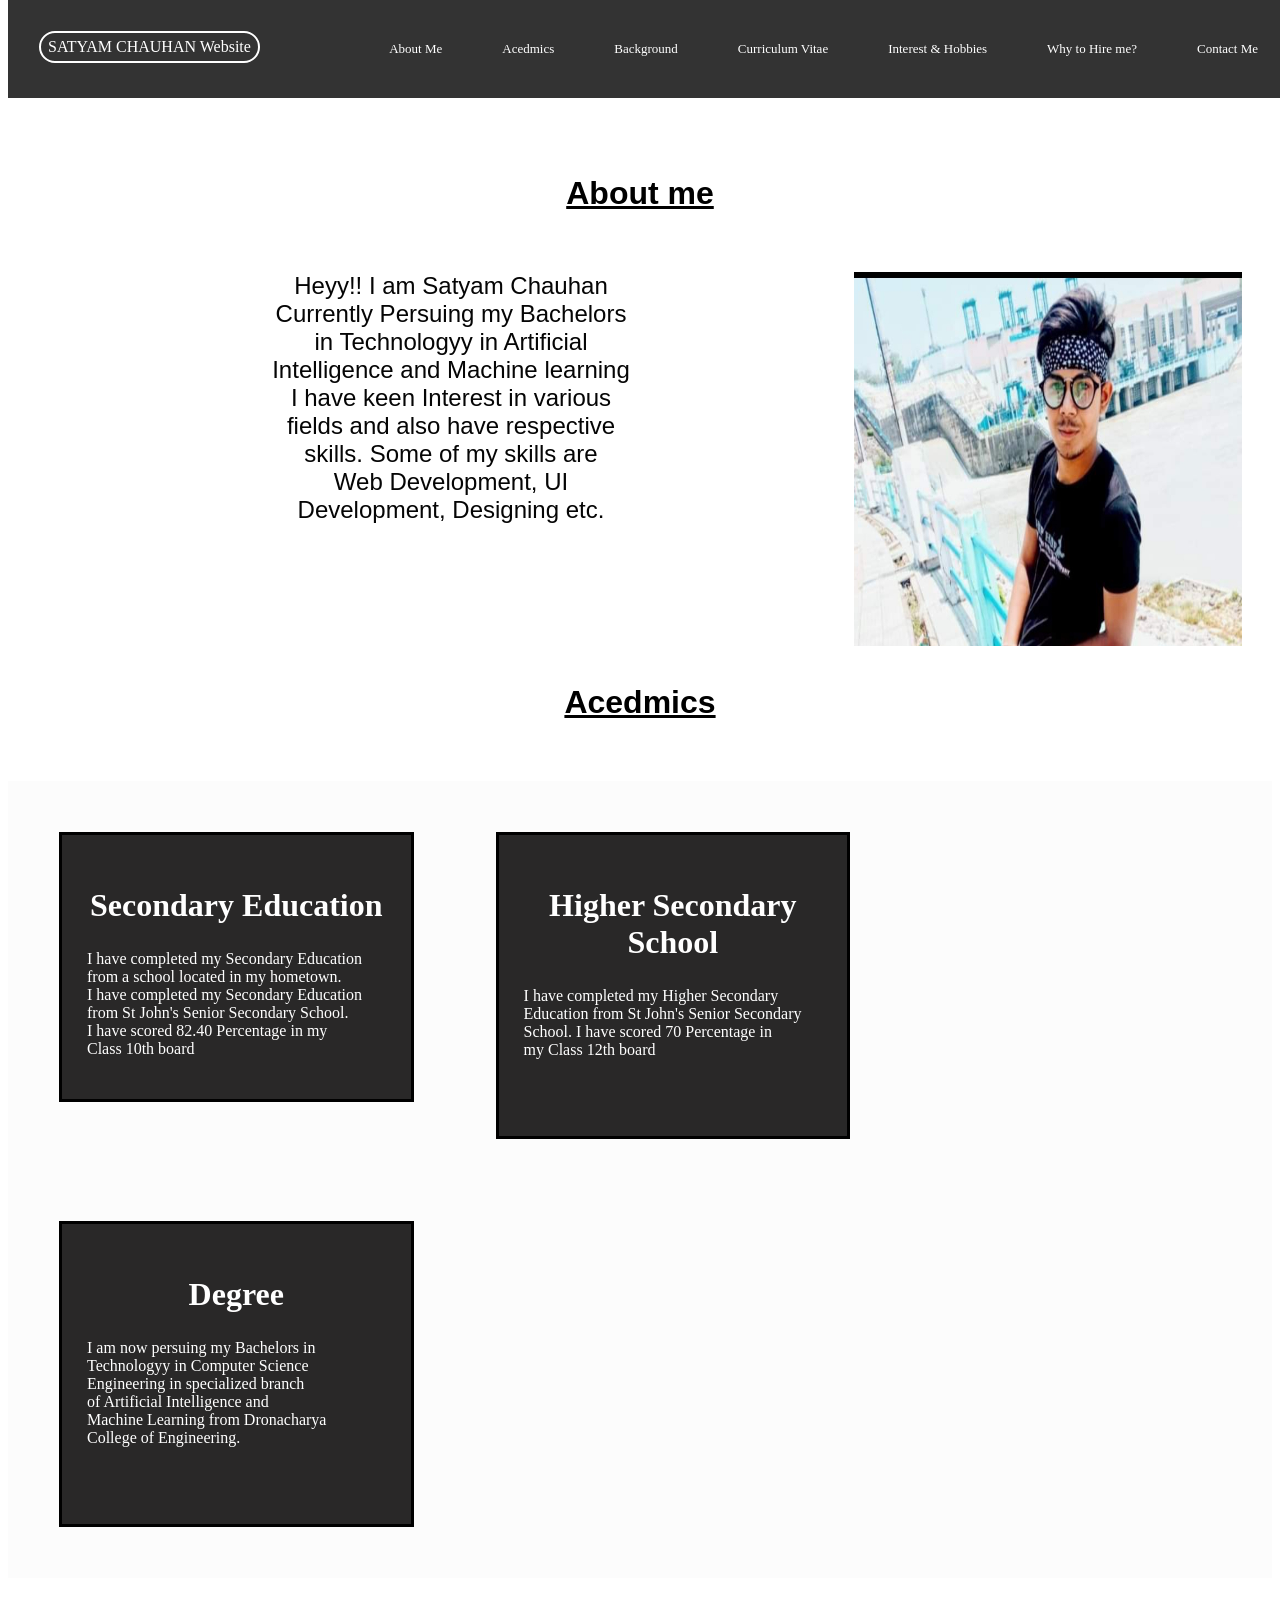
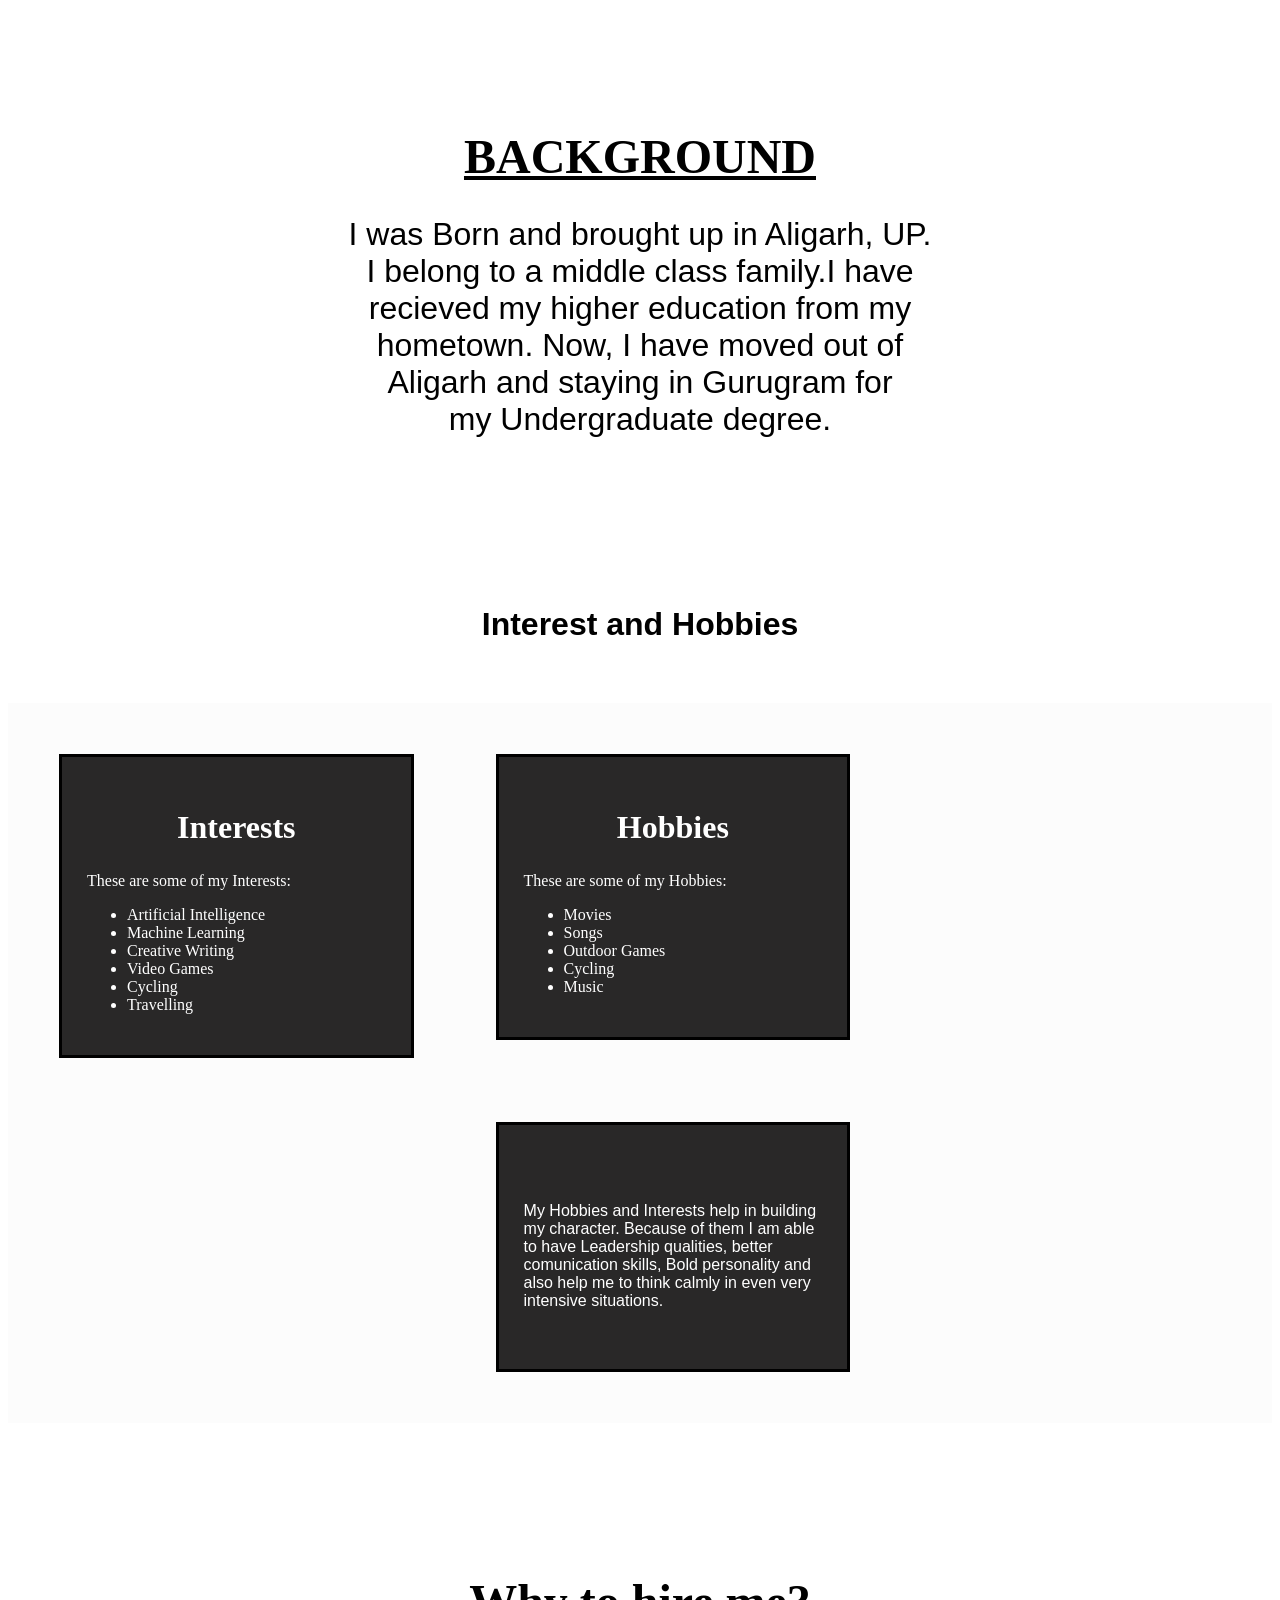
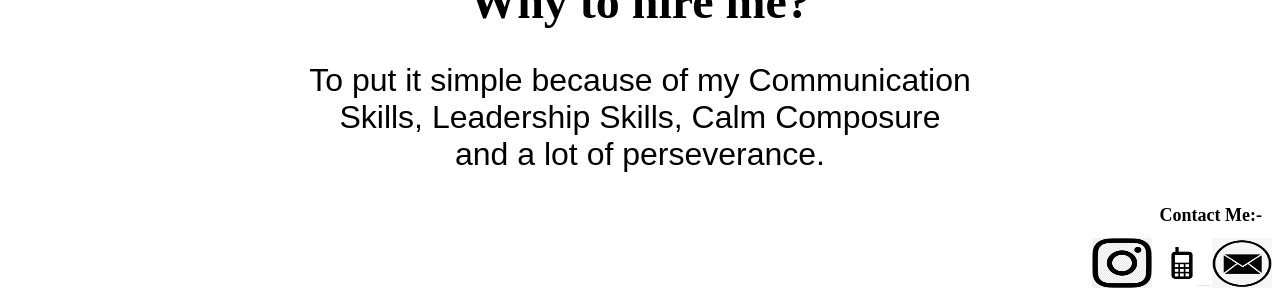
<file: index.html>
<!DOCTYPE html>
<html lang="en">

<head>
    <meta charset="UTF-8">
    <meta http-equiv="X-UA-Compatible" content="IE=edge">
    <meta name="viewport" content="width=device-width, initial-scale=1.0">
    <title>Satyam Chauhan</title>
    <link rel="stylesheet" href="stylesheet.css">
</head>

<body>

    <!-- Nav bar -->
    <div class="navbar">
        <ul>
            <li class="logo"> SATYAM CHAUHAN Website</li>
            <li class="ban"><a href="#Contact">Contact Me</a></li>
            <li class="ban"><a href="#project">Why to Hire me?</a></li>
            <li class="ban"><a href="#Hobbies">Interest & Hobbies</a></li>
            <li class="ban"><a href="cv.html" target="_blank">Curriculum Vitae</a></li>
            <li class="ban"><a href="#background">Background</a></li>
            <li class="ban"><a href="#Acedmics">Acedmics</a></li>
            <li class="ban"><a href="#introduction">About Me</a></li>

        </ul>
    </div>

   
    <!-- About me -->
    <div id="introduction" class="introduction">

        <div class="about-1">
            <h1 class="aboutme-2"><u>About me</u></h1>
        </div>

        <div id="aboutme-3">

            <div class="Pic-1">
                <p>
                    <img src="SATYAM.jpg" align="right" class="photo">
                </p>

            </div>

            <p class="aboutme-4">
                Heyy!! I am Satyam Chauhan<br>
                Currently Persuing my Bachelors<br>
                in Technologyy in Artificial<br>
                Intelligence and Machine learning<br>
                I have keen Interest in various<br>
                fields and also have respective<br>
                skills. Some of my skills are<br>
                Web Development, UI <br>
                Development, Designing etc.
            </p>

        </div>
    </div>



   
    <!-- Acedmics  -->
    <div id="Acedmics" class="Acedmics">

        <h1 class="acedmics-1"><u>Acedmics</u></h1>

        <div class="acedmics-3">

            <div class="acedmics-4">
                <h2 class="acedmics-2">Secondary Education</h2>


                <p>
                    I have completed my Secondary Education<br>
                    from a school located in my hometown.<br>
                    I have completed my Secondary Education <br>
                    from St John's Senior Secondary School.<br>
                    I have scored 82.40 Percentage in my <br>
                    Class 10th board
                </p>

            </div>

            <div class="acedmics-4">
                <h2 class="acedmics-2">Higher Secondary School</h2>

                <p>
                    I have completed my Higher Secondary <br>
                    Education from St John's Senior Secondary<br>
                    School. I have scored 70 Percentage in <br>
                    my Class 12th board <br><br><br>
                     
                </p>

            </div>

            <div class="acedmics-4">
                <h2 class="acedmics-2">Degree</h2>

                <p>
                    I am now persuing my Bachelors in <br>
                    Technologyy in Computer Science <br>
                    Engineering in specialized branch <br>
                    of Artificial Intelligence and <br>
                    Machine Learning from Dronacharya<br>
                    College of Engineering.<br><br><br>

            </div>
        </div>
    </div>


   
    <!-- Background -->

    <div id="background">
     
        <h1 class="bg-1"><u>BACKGROUND</u></h1>
        <div>
        
            <p class="bg-3">
                I was Born and brought up in Aligarh, UP.<br> 
                I belong to a middle class family.I have<br>
                recieved my higher education from my <br>
                hometown. Now, I have moved out of<br>
                Aligarh and staying in Gurugram for<br>
                my Undergraduate degree.<br>
            </p>
        </div>
    </div>


    

    <!-- Hobbies and Interest -->
    <div id="Hobbies"></div>
    <h1 class="hob-1">Interest and Hobbies</h1>
    <div class="hob-2">
        <div class="hob-3">
        <h2 class="hob-4">Interests</h2>
        <p>These are some of my Interests:
            <ul>
                <li>Artificial Intelligence</li>
                <li>Machine Learning</li>
                <li>Creative Writing</li>
                <li>Video Games</li>
                <li>Cycling</li>
                <li>Travelling</li>
            </ul>
        </p>
    </div>

    <div class="hob-3">
        <h2 class="hob-4">Hobbies</h2>
        <p>These are some of my Hobbies:
            <ul>
                <li>Movies</li>
                <li>Songs</li>
                <li>Outdoor Games</li>
                <li>Cycling</li>
                <li>Music</li>
            </ul>
        </p>

    </div>
        
    <div class="hob-3">
        <p class="hob-5"><br><br> My Hobbies and Interests help in building my character.
            Because of them I am able to have Leadership qualities, 
            better comunication skills, Bold personality and also 
            help me to think calmly in even very intensive situations.<br><br>
        </p>
    </div>
    </div>
    </div>

    
    <!-- Why to hire me -->
    <div id="project" class="project">
        <h1 class="proj-1">Why to hire me?</h1>
        <p class="proj-2">To put it simple because of my Communication<br> 
            Skills, Leadership Skills, Calm Composure <br>
            and a lot of perseverance.</p>
    </div>


    <!-- Contact me -->
    <div id="Contact">
        <h1 class="con-1">Contact Me:-</h1>
        <div class="con-2">
          <ul class="con-3">
        <li class="con-4"><a href="mailto: manuthakur8859@gmail.com"><img src="email.png" class="con-5"></a></li>
        <li class="con-4"><a href="tel: 8859785147 "><img src="tel.png" class="con-5"></a></li>
        <li class="con-4"><a href=""><img src="instagram.png" class="con-5"></a></li>
          </ul>  
        </div>
    </div>
</body>

</html>
</file>
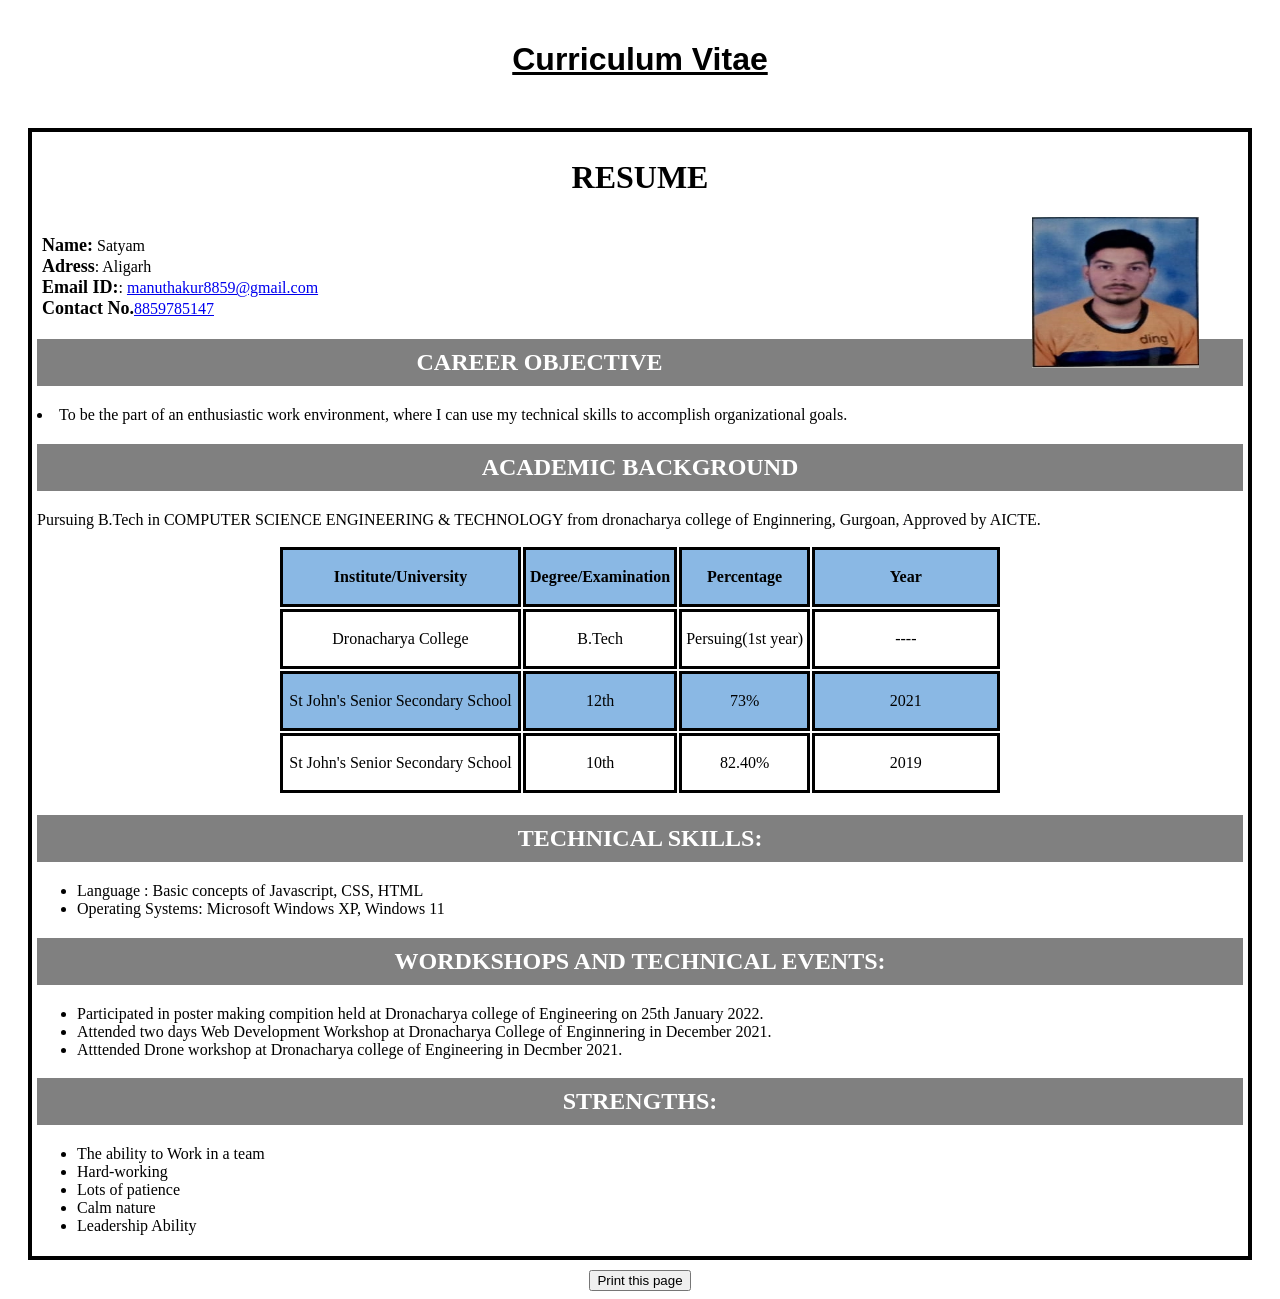
<file: cv.html>
<!DOCTYPE html>
<html lang="en">
<head>
    <meta charset="UTF-8">
    <meta http-equiv="X-UA-Compatible" content="IE=edge">
    <meta name="viewport" content="width=device-width, initial-scale=1.0">
    <title>CV</title>
    <link rel="stylesheet" href="stylesheet.css">
</head>
<body>
    <!-- CV -->

    <div id="CV" class="CV">

        <h1 class="res-1"><u>Curriculum Vitae</u></h1>
        <div class="res-2">
            <div class="Resume">

                <h1 class="Res">RESUME</h1>

                <img src="satyam.jpeg" align="right" alt="image not loaded" class="image"><br>

                <label for="name"><b>Name:</b></label> Satyam <br>
                <label for="Adress"><b>Adress</b></label>: Aligarh<br>
                <label for="Email"><b>Email ID:</b></label>: <a
                    href="mailto: manuthakur8859@gmail.com">manuthakur8859@gmail.com</a><br>
                <label for="Contact"><b>Contact No.</b></label><a href="tel: 8859785147">8859785147</a><br>


                <h2 class="smt"> CAREER OBJECTIVE </h2>
                <li>To be the part of an enthusiastic work environment, where I can use my technical skills to
                    accomplish
                    organizational goals.</li>


                <h2 class="smt">ACADEMIC BACKGROUND</h2>
                <p name="Academicsbackground">
                    Pursuing B.Tech in COMPUTER SCIENCE ENGINEERING & TECHNOLOGY from dronacharya college of
                    Enginnering,
                    Gurgoan, Approved by AICTE.
                </p>

                <table class="center">
                    <tr class="stcol">
                        <td><b>Institute/University</b></td>
                        <td><b>Degree/Examination</b></td>
                        <td><b>Percentage</b></td>
                        <td class="year"><b>Year</b></td>
                    </tr>

                    <tr>
                        <td>Dronacharya College</td>
                        <td>B.Tech</td>
                        <td>Persuing(1st year)</td>
                        <td class="year">----</td>
                    </tr>

                    <tr class="rdcol">
                        <td>St John's Senior Secondary School</td>
                        <td>12th</td>
                        <td>73%</td>
                        <td class="year">2021</td>
                    </tr>

                    <tr>
                        <td>St John's Senior Secondary School</td>
                        <td>10th</td>
                        <td>82.40%</td>
                        <td class="year">2019</td>
                    </tr>
                </table>

                <h2 class="smt">TECHNICAL SKILLS:</h2>
                <ul class="man">
                    <li> Language : Basic concepts of Javascript, CSS, HTML</li>
                    <li> Operating Systems: Microsoft Windows XP, Windows 11</li>
                </ul>

                <h2 class="smt">WORDKSHOPS AND TECHNICAL EVENTS:</h2>
                <ul class="man">
                    <li>Participated in poster making compition held at Dronacharya college of Engineering on 25th
                        January
                        2022.
                    </li>
                    <li>Attended two days Web Development Workshop at Dronacharya College of Enginnering in December
                        2021.
                    </li>
                    <li>Atttended Drone workshop at Dronacharya college of Engineering in Decmber 2021.</li>
                </ul>

                <h2 class="smt">STRENGTHS: </h2>
                <ul class="man">
                    <li>The ability to Work in a team</li>
                    <li>Hard-working </li>
                    <li>Lots of patience</li>
                    <li>Calm nature</li>
                    <li>Leadership Ability</li>
                </ul>

            </div>
        </div>
    </div>

    <div class="print">
        <input type="button" value="Print this page" onClick="window.print()">
    </div>
</body>
</html>
</file>
<file: stylesheet.css>
.navbar ul {
    list-style-type: none;
    margin: 0px;
    padding: 0px;
    overflow: hidden;
    background-color: #333;
    position: fixed; 
    top: 0;
    width: 100%;
}

.ban a:hover {
    color: rgb(20, 20, 20);
    background-color: white;
}



.ban a {
    font-size: small;
    display: block;
    color: rgb(255, 255, 255);
    padding: 41px 30px;
    text-decoration: none;
    float: right
}

.Resume {
    border: 4px solid black;
    margin-top: 50px;
    padding: 5px;
}

.Res {
    text-align: center;
}

.res-2 {
    padding: 0px 20px;
}

.smt {
    background-color: gray;
    color: white;
    text-align: center;
    padding: 10px;
}

table {
    width: 60%;
}

tr {
    height: 60px;
}

td {
    text-align: center;
    border: 3px solid black;
}

.image {
    overflow: hidden;
    width: 167px;
    height: 151px;
    margin-right: 44px;
}
.logo {
    display: block;
    margin: 31px;
    float: left;
    border: 2px white solid;
    border-radius: 16px;
    color: white;
    padding: 5px 7px;
}


.year {
    width: 180px;
}

.stcol,
.rdcol {
    background-color: rgb(138, 184, 228);
}

label {

    margin-left: 5px;
    font-size: large;
}

#aboutme-3 {
    /* border: solid 2px grey;
    background-color: gray; */
    margin-top: 60px;
}

.aboutme-4 {
    padding: 0px 40px;
    text-align: center;
    color: rgb(5, 5, 5);
    font-size: x-large;
    font-family: -apple-system, BlinkMacSystemFont, 'Segoe UI', Roboto, Oxygen, Ubuntu, Cantarell, 'Open Sans', 'Helvetica Neue', sans-serif;
}

.aboutme-2 {
    text-align: center;
    font-family: -apple-system, BlinkMacSystemFont, 'Segoe UI', Roboto, Oxygen, Ubuntu, Cantarell, 'Open Sans', 'Helvetica Neue', sans-serif;
    padding-top: 145px;
}

.photo {
    overflow: hidden;
    width: 388px;
    height: 374px;
    margin-right: 30px;

}

.acedmics-3{
    background-color: rgb(252, 252, 252);
    padding: 10px;
    content: "";
    display: table;
    clear: both;
    margin-top: 60px;
}

.acedmics-1{
    text-align: center;
    font-family: -apple-system, BlinkMacSystemFont, 'Segoe UI', Roboto, Oxygen, Ubuntu, Cantarell, 'Open Sans', 'Helvetica Neue', sans-serif;
    padding-top: 136px;
}

.acedmics-4{
    border: 3px solid rgb(0, 0, 0);
    float: left;
    width: 24%;
    color: white;
    background-color: rgb(41, 40, 40);
    padding: 25px;
    margin: 41px;
}


.acedmics-2{
    font-size: xx-large;
    text-align: center;
    color: rgb(255, 255, 255);
}


.bg-1 {
    margin-top: 151px;
    text-align: center;
    font-size: xxx-large;
    font-family: 'Times New Roman', Times, serif;
}


.bg-3 {
    text-align: center;
    font-size: xx-large;
    font-family: -apple-system, BlinkMacSystemFont, 'Segoe UI', Roboto, Oxygen, Ubuntu, Cantarell, 'Open Sans', 'Helvetica Neue', sans-serif;
}

.res-1 {
    text-align: center;
    font-family: -apple-system, BlinkMacSystemFont, 'Segoe UI', Roboto, Oxygen, Ubuntu, Cantarell, 'Open Sans', 'Helvetica Neue', sans-serif;
    padding-top: 20px;
}

.center {
    margin-left: auto;
    margin-right: auto;
}

.introduction{
    margin-top: 30px;
}

.hob-1 {
    text-align: center;
    font-family: -apple-system, BlinkMacSystemFont, 'Segoe UI', Roboto, Oxygen, Ubuntu, Cantarell, 'Open Sans', 'Helvetica Neue', sans-serif;
    padding-top: 136px;
}
.hob-2 {
    background-color: rgb(252, 252, 252);
    padding: 10px;
    content: "";
    display: table;
    clear: both;
    margin-top: 60px;
}
.hob-3{
    border: 3px solid rgb(0, 0, 0);
    float: left;
    width: 24%;
    color: white;
    background-color: rgb(41, 40, 40);
    padding: 25px;
    margin: 41px;
}

.hob-4 {
    font-size: xx-large;
    text-align: center;
    color: rgb(255, 255, 255);
}
.hob-5{
 font-family: -apple-system, BlinkMacSystemFont, 'Segoe UI', Roboto, Oxygen, Ubuntu, Cantarell, 'Open Sans', 'Helvetica Neue', sans-serif;
}

.proj-1{
    margin-top: 151px;
    text-align: center;
    font-size: xxx-large;
    font-family: 'Times New Roman', Times, serif;
}

.proj-2{
    text-align: center;
    font-size: xx-large;
    font-family: -apple-system, BlinkMacSystemFont, 'Segoe UI', Roboto, Oxygen, Ubuntu, Cantarell, 'Open Sans', 'Helvetica Neue', sans-serif;

}

.con-1{
     text-align: right;
     font-family: 'Times New Roman', Times, serif;
     font-size: large;
     margin-right: 10px;

    }

.con-3{
    list-style-type: none;
    margin: 0;
    padding: 0;
}

.con-4 a {
    float: right;
    display: block;
    overflow: hidden;
}

.con-5{
    height: 50px;
    width: 60px;
   
}
.print{
    text-align: center;
    color: rgb(44, 44, 224);
    margin-top: 10px;
}
</file>
